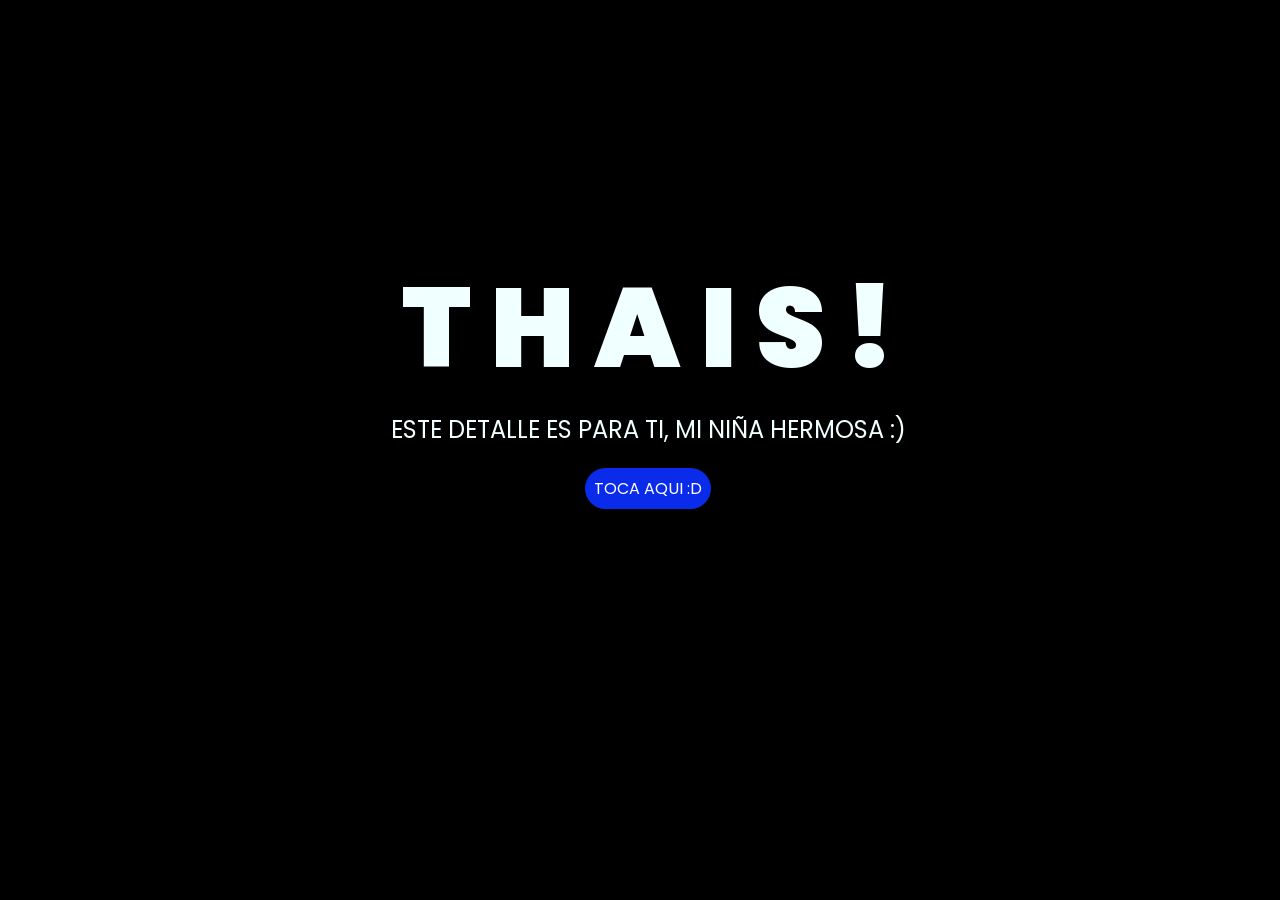
<file: index.html>
<!DOCTYPE html>
<html lang="es">

<head>
    <meta charset="UTF-8">
    <meta http-equiv="X-UA-Compatible" content="IE=edge">
    <meta name="viewport" content="width=device-width, initial-scale=1.0">
    <link rel="stylesheet" href="css/style.css">
    <link rel="icon" href="img/flowers.png" type="image/x-icon">
    <title>Para mi niña</title>
</head>

<body>
    <div class="greetings">
        <span>T</span>
        <span>H</span>
        <span>A</span>
        <span>I</span>
        <span>S</span>
        <span>!</span>
    </div>
    <div class="description">
        <span>ESTE DETALLE ES PARA TI, MI NIÑA HERMOSA :)</span>
    </div>
    <div class="button">
        <button class="botones">
            <a href="flower.html" style="color: #ffffff;">TOCA AQUI :D</a>
        </button>
    </div>

</body>

</html>
</file>
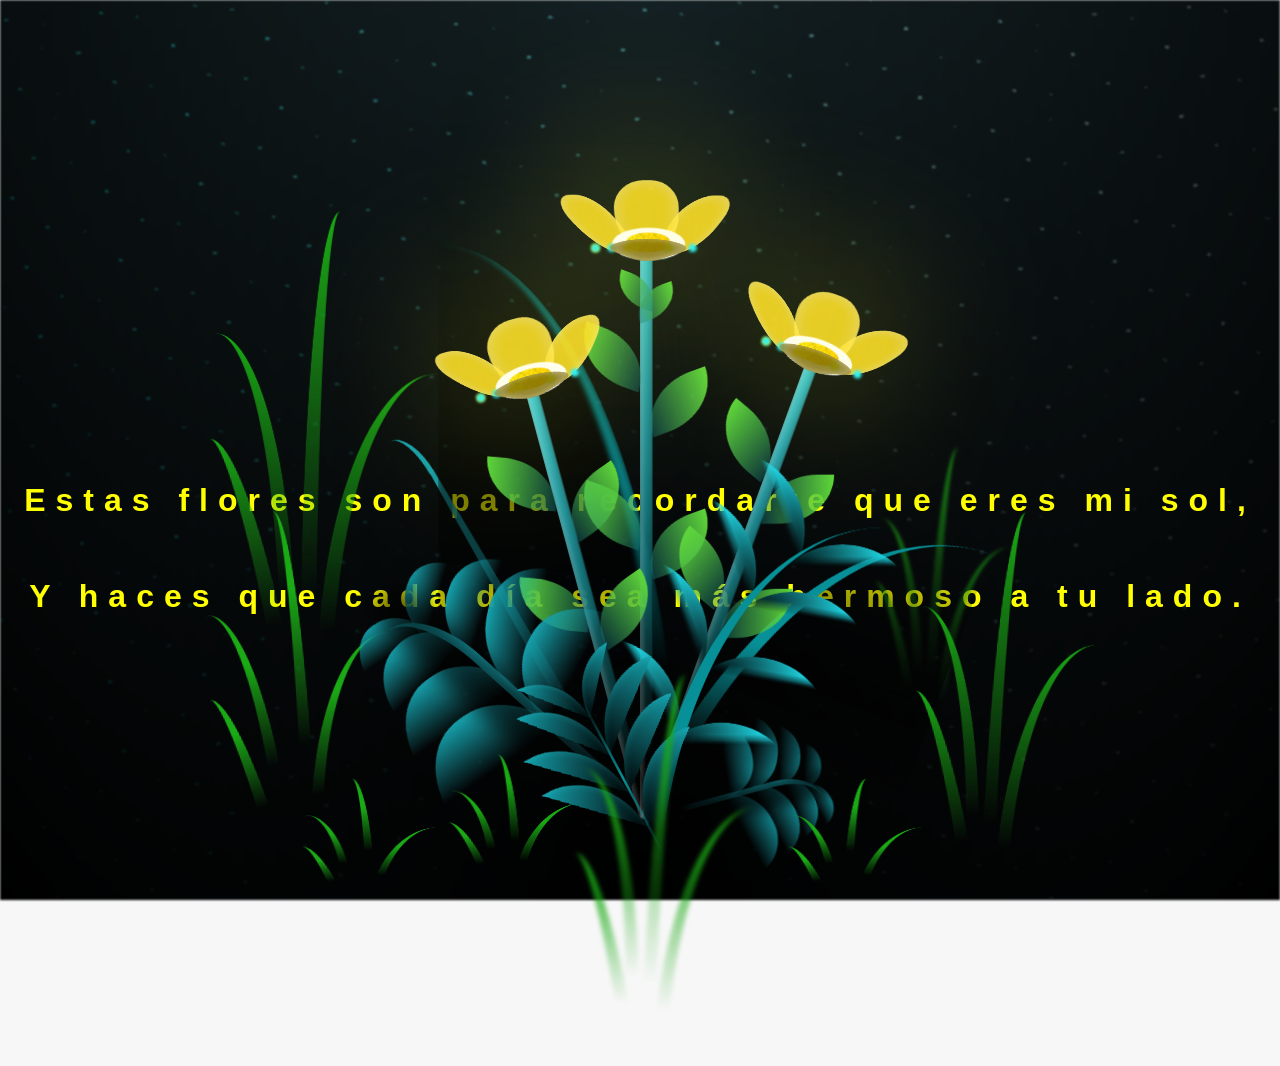
<file: flower.html>
<!DOCTYPE html>
<html lang="es">
  <head>
    <meta charset="UTF-8" />
    <meta http-equiv="X-UA-Compatible" content="IE=edge" />
    <meta name="viewport" content="width=device-width, initial-scale=1.0" />
    <link rel="stylesheet" href="css/main.css" />
    <link rel="icon" href="img/flowers.png" type="image/x-icon" />
    <title>Para mi niña</title>
  </head>
  <body class="container">
    <audio src="sound/Emmanuel Cortes- Amor (Official Video).mp3" autoplay></audio>
    <div id="lyrics">
     
    </div>
    <h1 class="titulo">Estas flores son para recordarte que eres mi sol, <br> <br>
      Y haces que cada día sea más hermoso a tu lado.</h1>
  
    <div class="night"></div>
    <div class="flowers">
      <div class="flower flower--1">
        <div class="flower__leafs flower__leafs--1">
          <div class="flower__leaf flower__leaf--1"></div>
          <div class="flower__leaf flower__leaf--2"></div>
          <div class="flower__leaf flower__leaf--3"></div>
          <div class="flower__leaf flower__leaf--4"></div>
          <div class="flower__white-circle"></div>

          <div class="flower__light flower__light--1"></div>
          <div class="flower__light flower__light--2"></div>
          <div class="flower__light flower__light--3"></div>
          <div class="flower__light flower__light--4"></div>
          <div class="flower__light flower__light--5"></div>
          <div class="flower__light flower__light--6"></div>
          <div class="flower__light flower__light--7"></div>
          <div class="flower__light flower__light--8"></div>
        </div>
        <div class="flower__line">
          <div class="flower__line__leaf flower__line__leaf--1"></div>
          <div class="flower__line__leaf flower__line__leaf--2"></div>
          <div class="flower__line__leaf flower__line__leaf--3"></div>
          <div class="flower__line__leaf flower__line__leaf--4"></div>
          <div class="flower__line__leaf flower__line__leaf--5"></div>
          <div class="flower__line__leaf flower__line__leaf--6"></div>
        </div>
      </div>

      <div class="flower flower--2">
        <div class="flower__leafs flower__leafs--2">
          <div class="flower__leaf flower__leaf--1"></div>
          <div class="flower__leaf flower__leaf--2"></div>
          <div class="flower__leaf flower__leaf--3"></div>
          <div class="flower__leaf flower__leaf--4"></div>
          <div class="flower__white-circle"></div>

          <div class="flower__light flower__light--1"></div>
          <div class="flower__light flower__light--2"></div>
          <div class="flower__light flower__light--3"></div>
          <div class="flower__light flower__light--4"></div>
          <div class="flower__light flower__light--5"></div>
          <div class="flower__light flower__light--6"></div>
          <div class="flower__light flower__light--7"></div>
          <div class="flower__light flower__light--8"></div>
        </div>
        <div class="flower__line">
          <div class="flower__line__leaf flower__line__leaf--1"></div>
          <div class="flower__line__leaf flower__line__leaf--2"></div>
          <div class="flower__line__leaf flower__line__leaf--3"></div>
          <div class="flower__line__leaf flower__line__leaf--4"></div>
        </div>
      </div>

      <div class="flower flower--3">
        <div class="flower__leafs flower__leafs--3">
          <div class="flower__leaf flower__leaf--1"></div>
          <div class="flower__leaf flower__leaf--2"></div>
          <div class="flower__leaf flower__leaf--3"></div>
          <div class="flower__leaf flower__leaf--4"></div>
          <div class="flower__white-circle"></div>

          <div class="flower__light flower__light--1"></div>
          <div class="flower__light flower__light--2"></div>
          <div class="flower__light flower__light--3"></div>
          <div class="flower__light flower__light--4"></div>
          <div class="flower__light flower__light--5"></div>
          <div class="flower__light flower__light--6"></div>
          <div class="flower__light flower__light--7"></div>
          <div class="flower__light flower__light--8"></div>
        </div>
        <div class="flower__line">
          <div class="flower__line__leaf flower__line__leaf--1"></div>
          <div class="flower__line__leaf flower__line__leaf--2"></div>
          <div class="flower__line__leaf flower__line__leaf--3"></div>
          <div class="flower__line__leaf flower__line__leaf--4"></div>
        </div>
      </div>

      <div class="grow-ans" style="--d: 1.2s">
        <div class="flower__g-long">
          <div class="flower__g-long__top"></div>
          <div class="flower__g-long__bottom"></div>
        </div>
      </div>

      <div class="growing-grass">
        <div class="flower__grass flower__grass--1">
          <div class="flower__grass--top"></div>
          <div class="flower__grass--bottom"></div>
          <div class="flower__grass__leaf flower__grass__leaf--1"></div>
          <div class="flower__grass__leaf flower__grass__leaf--2"></div>
          <div class="flower__grass__leaf flower__grass__leaf--3"></div>
          <div class="flower__grass__leaf flower__grass__leaf--4"></div>
          <div class="flower__grass__leaf flower__grass__leaf--5"></div>
          <div class="flower__grass__leaf flower__grass__leaf--6"></div>
          <div class="flower__grass__leaf flower__grass__leaf--7"></div>
          <div class="flower__grass__leaf flower__grass__leaf--8"></div>
          <div class="flower__grass__overlay"></div>
        </div>
      </div>

      <div class="growing-grass">
        <div class="flower__grass flower__grass--2">
          <div class="flower__grass--top"></div>
          <div class="flower__grass--bottom"></div>
          <div class="flower__grass__leaf flower__grass__leaf--1"></div>
          <div class="flower__grass__leaf flower__grass__leaf--2"></div>
          <div class="flower__grass__leaf flower__grass__leaf--3"></div>
          <div class="flower__grass__leaf flower__grass__leaf--4"></div>
          <div class="flower__grass__leaf flower__grass__leaf--5"></div>
          <div class="flower__grass__leaf flower__grass__leaf--6"></div>
          <div class="flower__grass__leaf flower__grass__leaf--7"></div>
          <div class="flower__grass__leaf flower__grass__leaf--8"></div>
          <div class="flower__grass__overlay"></div>
        </div>
      </div>

      <div class="grow-ans" style="--d: 2.4s">
        <div class="flower__g-right flower__g-right--1">
          <div class="leaf"></div>
        </div>
      </div>

      <div class="grow-ans" style="--d: 2.8s">
        <div class="flower__g-right flower__g-right--2">
          <div class="leaf"></div>
        </div>
      </div>

      <div class="grow-ans" style="--d: 2.8s">
        <div class="flower__g-front">
          <div
            class="flower__g-front__leaf-wrapper flower__g-front__leaf-wrapper--1"
          >
            <div class="flower__g-front__leaf"></div>
          </div>
          <div
            class="flower__g-front__leaf-wrapper flower__g-front__leaf-wrapper--2"
          >
            <div class="flower__g-front__leaf"></div>
          </div>
          <div
            class="flower__g-front__leaf-wrapper flower__g-front__leaf-wrapper--3"
          >
            <div class="flower__g-front__leaf"></div>
          </div>
          <div
            class="flower__g-front__leaf-wrapper flower__g-front__leaf-wrapper--4"
          >
            <div class="flower__g-front__leaf"></div>
          </div>
          <div
            class="flower__g-front__leaf-wrapper flower__g-front__leaf-wrapper--5"
          >
            <div class="flower__g-front__leaf"></div>
          </div>
          <div
            class="flower__g-front__leaf-wrapper flower__g-front__leaf-wrapper--6"
          >
            <div class="flower__g-front__leaf"></div>
          </div>
          <div
            class="flower__g-front__leaf-wrapper flower__g-front__leaf-wrapper--7"
          >
            <div class="flower__g-front__leaf"></div>
          </div>
          <div
            class="flower__g-front__leaf-wrapper flower__g-front__leaf-wrapper--8"
          >
            <div class="flower__g-front__leaf"></div>
          </div>
          <div class="flower__g-front__line"></div>
        </div>
      </div>

      <div class="grow-ans" style="--d: 3.2s">
        <div class="flower__g-fr">
          <div class="leaf"></div>
          <div class="flower__g-fr__leaf flower__g-fr__leaf--1"></div>
          <div class="flower__g-fr__leaf flower__g-fr__leaf--2"></div>
          <div class="flower__g-fr__leaf flower__g-fr__leaf--3"></div>
          <div class="flower__g-fr__leaf flower__g-fr__leaf--4"></div>
          <div class="flower__g-fr__leaf flower__g-fr__leaf--5"></div>
          <div class="flower__g-fr__leaf flower__g-fr__leaf--6"></div>
          <div class="flower__g-fr__leaf flower__g-fr__leaf--7"></div>
          <div class="flower__g-fr__leaf flower__g-fr__leaf--8"></div>
        </div>
      </div>

      <div class="long-g long-g--0">
        <div class="grow-ans" style="--d: 3s">
          <div class="leaf leaf--0"></div>
        </div>
        <div class="grow-ans" style="--d: 2.2s">
          <div class="leaf leaf--1"></div>
        </div>
        <div class="grow-ans" style="--d: 3.4s">
          <div class="leaf leaf--2"></div>
        </div>
        <div class="grow-ans" style="--d: 3.6s">
          <div class="leaf leaf--3"></div>
        </div>
      </div>

      <div class="long-g long-g--1">
        <div class="grow-ans" style="--d: 3.6s">
          <div class="leaf leaf--0"></div>
        </div>
        <div class="grow-ans" style="--d: 3.8s">
          <div class="leaf leaf--1"></div>
        </div>
        <div class="grow-ans" style="--d: 4s">
          <div class="leaf leaf--2"></div>
        </div>
        <div class="grow-ans" style="--d: 4.2s">
          <div class="leaf leaf--3"></div>
        </div>
      </div>

      <div class="long-g long-g--2">
        <div class="grow-ans" style="--d: 4s">
          <div class="leaf leaf--0"></div>
        </div>
        <div class="grow-ans" style="--d: 4.2s">
          <div class="leaf leaf--1"></div>
        </div>
        <div class="grow-ans" style="--d: 4.4s">
          <div class="leaf leaf--2"></div>
        </div>
        <div class="grow-ans" style="--d: 4.6s">
          <div class="leaf leaf--3"></div>
        </div>
      </div>

      <div class="long-g long-g--3">
        <div class="grow-ans" style="--d: 4s">
          <div class="leaf leaf--0"></div>
        </div>
        <div class="grow-ans" style="--d: 4.2s">
          <div class="leaf leaf--1"></div>
        </div>
        <div class="grow-ans" style="--d: 3s">
          <div class="leaf leaf--2"></div>
        </div>
        <div class="grow-ans" style="--d: 3.6s">
          <div class="leaf leaf--3"></div>
        </div>
      </div>

      <div class="long-g long-g--4">
        <div class="grow-ans" style="--d: 4s">
          <div class="leaf leaf--0"></div>
        </div>
        <div class="grow-ans" style="--d: 4.2s">
          <div class="leaf leaf--1"></div>
        </div>
        <div class="grow-ans" style="--d: 3s">
          <div class="leaf leaf--2"></div>
        </div>
        <div class="grow-ans" style="--d: 3.6s">
          <div class="leaf leaf--3"></div>
        </div>
      </div>

      <div class="long-g long-g--5">
        <div class="grow-ans" style="--d: 4s">
          <div class="leaf leaf--0"></div>
        </div>
        <div class="grow-ans" style="--d: 4.2s">
          <div class="leaf leaf--1"></div>
        </div>
        <div class="grow-ans" style="--d: 3s">
          <div class="leaf leaf--2"></div>
        </div>
        <div class="grow-ans" style="--d: 3.6s">
          <div class="leaf leaf--3"></div>
        </div>
      </div>

      <div class="long-g long-g--6">
        <div class="grow-ans" style="--d: 4.2s">
          <div class="leaf leaf--0"></div>
        </div>
        <div class="grow-ans" style="--d: 4.4s">
          <div class="leaf leaf--1"></div>
        </div>
        <div class="grow-ans" style="--d: 4.6s">
          <div class="leaf leaf--2"></div>
        </div>
        <div class="grow-ans" style="--d: 4.8s">
          <div class="leaf leaf--3"></div>
        </div>
      </div>

      <div class="long-g long-g--7">
        <div class="grow-ans" style="--d: 3s">
          <div class="leaf leaf--0"></div>
        </div>
        <div class="grow-ans" style="--d: 3.2s">
          <div class="leaf leaf--1"></div>
        </div>
        <div class="grow-ans" style="--d: 3.5s">
          <div class="leaf leaf--2"></div>
        </div>
        <div class="grow-ans" style="--d: 3.6s">
          <div class="leaf leaf--3"></div>
        </div>
      </div>
    </div>
    <script src="anim.js"></script>
    <script src="main.js"></script>
  </body>
</html>
</file>
<file: css/style.css>
@import url('https://fonts.googleapis.com/css2?family=Poppins:ital,wght@0,500;1,900&display=swap');
*{
    font-family: 'Poppins',cursive;
}
body{
    color: azure;
    width: 100%;
    height: 82vh;
    display: flex;
    flex-direction: column;
    align-items: center;
    justify-content: center;
    background-color: black;
    /* padding-top: -30; */
}

.botones{
    padding: 9px;
    border-radius: 80px;
    background-color: transparent;
    border: none;
}

.botones a{
    background-color: #0a2be9;
    padding: 9px;
    border-radius: 80px;
    -webkit-border-radius: 80px;
    -moz-border-radius: 80px;
    -ms-border-radius: 80px;
    -o-border-radius: 80px;

}

.botones a:focus{
    background-color: rgb(50, 194, 194);
}

.greetings{
    font-size: 7rem;
    font-weight: 900;
}
.greetings > span{
    animation: glow 2.5s ease-in-out infinite;
}
@keyframes glow{
    0%, 100%{
        color: #dd12bb;
        text-shadow: 0 0 12px #c71fabcc, 0 0 50px #d454bfe7, 0 0 100px #39c6d6;
    }
    10%, 90%{
        color: #111;
        text-shadow: none;
    }
}
.greetings > span:nth-child(2){
    animation-delay: .2s ;
}
.greetings > span:nth-child(3){
    animation-delay: .4s ;
}
.greetings > span:nth-child(4){
    animation-delay: .6s;
}
.greetings > span:nth-child(5){
    animation-delay: .8s;
}
.greetings > span:nth-child(6){
    animation-delay: 1s;
}

.description{
    font-size: 1.5rem;
    margin-bottom: 20px;
}

.button a{
    text-decoration: none;
    font-size: 1rem;
    color: #111;
}

@media screen and (max-width:574px){
    .greetings{
        display: block;
        font-size: 4rem;
        font-weight: 800;
        text-align: center;
    }
    .description{
        font-size: 2rem;
    }
    
    .button a{
        font-size: 1rem;
    }
}
</file>
<file: css/main.css>
*,
*::after,
*::before {
  padding: 0;
  margin: 0;
  box-sizing: border-box;
}

:root {
  --dark-color: #000;
}

body {
  display: flex;
  align-items: flex-end;
  justify-content: center;
  min-height: 100vh;
  background-color: var(--dark-color);
  overflow: hidden;
  perspective: 1000px;
}

#lyrics {
  font-size: 28px;
  font-family: "Franklin Gothic Medium", "Arial Narrow", Arial, sans-serif;
  color: white;
  position: absolute;
  margin-bottom: 10%;
  z-index: 1;
  font-weight: bold;
  letter-spacing: 4px;

}
@media only screen and (max-width: 600px) {
  /* Estilos específicos para dispositivos con un ancho máximo de 600px */
  #lyrics {
      font-size: 14px; /* Reduce el tamaño del texto para dispositivos más pequeños */
      margin-bottom: 530px;
      letter-spacing: 3px;
  }

}
.titulo {
  margin-bottom: 180px;
  font-family: "Arial Narrow", Arial, sans-serif;
  color: yellow;
  position: absolute;
  font-weight: bold;
  letter-spacing: 10px;
  opacity: 0;
  animation: fadeIn 3s ease-in-out forwards;
  text-align: center;
  transform: translateY(-100px);
}
@keyframes fadeIn {
  from {
    opacity: 0;
  }
  to {
    opacity: 1;
  }
}

.night {
  z-index: -1;
  position: absolute;
  left: 50%;
  top: 0;
  transform: translateX(-50%);
  width: 100%;
  height: 100%;
  filter: blur(0.1vmin);
  background-image: radial-gradient(
      ellipse at top,
      transparent 0%,
      var(--dark-color)
    ),
    radial-gradient(
      ellipse at bottom,
      var(--dark-color),
      rgba(145, 233, 255, 0.2)
    ),
    repeating-linear-gradient(
      220deg,
      rgb(0, 0, 0) 0px,
      rgb(0, 0, 0) 19px,
      transparent 19px,
      transparent 22px
    ),
    repeating-linear-gradient(
      189deg,
      rgb(0, 0, 0) 0px,
      rgb(0, 0, 0) 19px,
      transparent 19px,
      transparent 22px
    ),
    repeating-linear-gradient(
      148deg,
      rgb(0, 0, 0) 0px,
      rgb(0, 0, 0) 19px,
      transparent 19px,
      transparent 22px
    ),
    linear-gradient(90deg, rgb(0, 255, 250), rgb(240, 240, 240));
}

.flowers {
  position: relative;
  transform: scale(0.9);
  /*margin-bottom: 100px;
  */
}

@media only screen and (max-width: 600px) {
  /* Estilos específicos para dispositivos con un ancho máximo de 600px */
.flowers {
      font-size: 14px;
      margin-bottom: 35%;
      letter-spacing: 3px;
      transform: scale(1.0);
}

}

.flower {
  position: absolute;
  bottom: 10vmin;
  transform-origin: bottom center;
  z-index: 10;
  --fl-speed: 0.8s;
}
.flower--1 {
  -webkit-animation: moving-flower-1 4s linear infinite;
  animation: moving-flower-1 4s linear infinite;
}
.flower--1 .flower__line {
  height: 70vmin;
  -webkit-animation-delay: 0.3s;
  animation-delay: 0.3s;
}
.flower--1 .flower__line__leaf--1 {
  -webkit-animation: blooming-leaf-right var(--fl-speed) 1.6s backwards;
  animation: blooming-leaf-right var(--fl-speed) 1.6s backwards;
}
.flower--1 .flower__line__leaf--2 {
  -webkit-animation: blooming-leaf-right var(--fl-speed) 1.4s backwards;
  animation: blooming-leaf-right var(--fl-speed) 1.4s backwards;
}
.flower--1 .flower__line__leaf--3 {
  -webkit-animation: blooming-leaf-left var(--fl-speed) 1.2s backwards;
  animation: blooming-leaf-left var(--fl-speed) 1.2s backwards;
}
.flower--1 .flower__line__leaf--4 {
  -webkit-animation: blooming-leaf-left var(--fl-speed) 1s backwards;
  animation: blooming-leaf-left var(--fl-speed) 1s backwards;
}
.flower--1 .flower__line__leaf--5 {
  -webkit-animation: blooming-leaf-right var(--fl-speed) 1.8s backwards;
  animation: blooming-leaf-right var(--fl-speed) 1.8s backwards;
}
.flower--1 .flower__line__leaf--6 {
  -webkit-animation: blooming-leaf-left var(--fl-speed) 2s backwards;
  animation: blooming-leaf-left var(--fl-speed) 2s backwards;
}
.flower--2 {
  left: 50%;
  transform: rotate(20deg);
  -webkit-animation: moving-flower-2 4s linear infinite;
  animation: moving-flower-2 4s linear infinite;
}
.flower--2 .flower__line {
  height: 60vmin;
  -webkit-animation-delay: 0.6s;
  animation-delay: 0.6s;
}
.flower--2 .flower__line__leaf--1 {
  -webkit-animation: blooming-leaf-right var(--fl-speed) 1.9s backwards;
  animation: blooming-leaf-right var(--fl-speed) 1.9s backwards;
}
.flower--2 .flower__line__leaf--2 {
  -webkit-animation: blooming-leaf-right var(--fl-speed) 1.7s backwards;
  animation: blooming-leaf-right var(--fl-speed) 1.7s backwards;
}
.flower--2 .flower__line__leaf--3 {
  -webkit-animation: blooming-leaf-left var(--fl-speed) 1.5s backwards;
  animation: blooming-leaf-left var(--fl-speed) 1.5s backwards;
}
.flower--2 .flower__line__leaf--4 {
  -webkit-animation: blooming-leaf-left var(--fl-speed) 1.3s backwards;
  animation: blooming-leaf-left var(--fl-speed) 1.3s backwards;
}
.flower--3 {
  left: 50%;
  transform: rotate(-15deg);
  -webkit-animation: moving-flower-3 4s linear infinite;
  animation: moving-flower-3 4s linear infinite;
}
.flower--3 .flower__line {
  -webkit-animation-delay: 0.9s;
  animation-delay: 0.9s;
}
.flower--3 .flower__line__leaf--1 {
  -webkit-animation: blooming-leaf-right var(--fl-speed) 2.5s backwards;
  animation: blooming-leaf-right var(--fl-speed) 2.5s backwards;
}
.flower--3 .flower__line__leaf--2 {
  -webkit-animation: blooming-leaf-right var(--fl-speed) 2.3s backwards;
  animation: blooming-leaf-right var(--fl-speed) 2.3s backwards;
}
.flower--3 .flower__line__leaf--3 {
  -webkit-animation: blooming-leaf-left var(--fl-speed) 2.1s backwards;
  animation: blooming-leaf-left var(--fl-speed) 2.1s backwards;
}
.flower--3 .flower__line__leaf--4 {
  -webkit-animation: blooming-leaf-left var(--fl-speed) 1.9s backwards;
  animation: blooming-leaf-left var(--fl-speed) 1.9s backwards;
}
.flower__leafs {
  position: relative;
  -webkit-animation: blooming-flower 2s backwards;
  animation: blooming-flower 2s backwards;
}
.flower__leafs--1 {
  -webkit-animation-delay: 1.1s;
  animation-delay: 1.1s;
}
.flower__leafs--2 {
  -webkit-animation-delay: 1.4s;
  animation-delay: 1.4s;
}
.flower__leafs--3 {
  -webkit-animation-delay: 1.7s;
  animation-delay: 1.7s;
}
.flower__leafs::after {
  content: "";
  position: absolute;
  left: 0;
  top: 0;
  transform: translate(-50%, -100%);
  width: 8vmin;
  height: 8vmin;
  background-color: #f9fd25;
  /* background-color: #fd2525; */
  filter: blur(10vmin);
}
.flower__leaf {
  position: absolute;
  bottom: 0;
  left: 50%;
  width: 8vmin;
  height: 11vmin;
  border-radius: 51% 49% 47% 53%/44% 45% 55% 69%;
  background-color: #253bfd;
  background-color: #fddd25;
  transform-origin: bottom center;
  opacity: 0.9;
  box-shadow: inset 0 0 2vmin rgba(255, 255, 255, 0.5);
}
.flower__leaf--1 {
  transform: translate(-10%, 1%) rotateY(40deg) rotateX(-50deg);
}
.flower__leaf--2 {
  transform: translate(-50%, -4%) rotateX(40deg);
}
.flower__leaf--3 {
  transform: translate(-90%, 0%) rotateY(45deg) rotateX(50deg);
}
.flower__leaf--4 {
  width: 8vmin;
  height: 8vmin;
  transform-origin: bottom left;
  border-radius: 4vmin 10vmin 4vmin 4vmin;
  transform: translate(0%, 18%) rotateX(70deg) rotate(-43deg);
  background-color: #7c6901;
  z-index: 1;
  opacity: 0.8;
}
.flower__white-circle {
  position: absolute;
  left: -3.5vmin;
  top: -3vmin;
  width: 9vmin;
  height: 4vmin;
  border-radius: 50%;
  background-color: #fff;
}
.flower__white-circle::after {
  content: "";
  position: absolute;
  left: 50%;
  top: 45%;
  transform: translate(-50%, -50%);
  width: 60%;
  height: 60%;
  border-radius: inherit;
  background-image: repeating-linear-gradient(
      135deg,
      rgba(0, 0, 0, 0.03) 0px,
      rgba(0, 0, 0, 0.03) 1px,
      transparent 1px,
      transparent 12px
    ),
    repeating-linear-gradient(
      45deg,
      rgba(0, 0, 0, 0.03) 0px,
      rgba(0, 0, 0, 0.03) 1px,
      transparent 1px,
      transparent 12px
    ),
    repeating-linear-gradient(
      67.5deg,
      rgba(0, 0, 0, 0.03) 0px,
      rgba(0, 0, 0, 0.03) 1px,
      transparent 1px,
      transparent 12px
    ),
    repeating-linear-gradient(
      135deg,
      rgba(0, 0, 0, 0.03) 0px,
      rgba(0, 0, 0, 0.03) 1px,
      transparent 1px,
      transparent 12px
    ),
    repeating-linear-gradient(
      45deg,
      rgba(0, 0, 0, 0.03) 0px,
      rgba(0, 0, 0, 0.03) 1px,
      transparent 1px,
      transparent 12px
    ),
    repeating-linear-gradient(
      112.5deg,
      rgba(0, 0, 0, 0.03) 0px,
      rgba(0, 0, 0, 0.03) 1px,
      transparent 1px,
      transparent 12px
    ),
    repeating-linear-gradient(
      112.5deg,
      rgba(0, 0, 0, 0.03) 0px,
      rgba(0, 0, 0, 0.03) 1px,
      transparent 1px,
      transparent 12px
    ),
    repeating-linear-gradient(
      45deg,
      rgba(0, 0, 0, 0.03) 0px,
      rgba(0, 0, 0, 0.03) 1px,
      transparent 1px,
      transparent 12px
    ),
    repeating-linear-gradient(
      22.5deg,
      rgba(0, 0, 0, 0.03) 0px,
      rgba(0, 0, 0, 0.03) 1px,
      transparent 1px,
      transparent 12px
    ),
    repeating-linear-gradient(
      45deg,
      rgba(0, 0, 0, 0.03) 0px,
      rgba(0, 0, 0, 0.03) 1px,
      transparent 1px,
      transparent 12px
    ),
    repeating-linear-gradient(
      22.5deg,
      rgba(0, 0, 0, 0.03) 0px,
      rgba(0, 0, 0, 0.03) 1px,
      transparent 1px,
      transparent 12px
    ),
    repeating-linear-gradient(
      135deg,
      rgba(0, 0, 0, 0.03) 0px,
      rgba(0, 0, 0, 0.03) 1px,
      transparent 1px,
      transparent 12px
    ),
    repeating-linear-gradient(
      157.5deg,
      rgba(0, 0, 0, 0.03) 0px,
      rgba(0, 0, 0, 0.03) 1px,
      transparent 1px,
      transparent 12px
    ),
    repeating-linear-gradient(
      67.5deg,
      rgba(0, 0, 0, 0.03) 0px,
      rgba(0, 0, 0, 0.03) 1px,
      transparent 1px,
      transparent 12px
    ),
    repeating-linear-gradient(
      67.5deg,
      rgba(0, 0, 0, 0.03) 0px,
      rgba(0, 0, 0, 0.03) 1px,
      transparent 1px,
      transparent 12px
    ),
    linear-gradient(90deg, rgb(255, 235, 18), rgb(255, 206, 0));
}
.flower__line {
  height: 55vmin;
  width: 1.5vmin;
  background-image: linear-gradient(
      to left,
      rgba(0, 0, 0, 0.2),
      transparent,
      rgba(255, 255, 255, 0.2)
    ),
    linear-gradient(to top, transparent 10%, #14757a, #39c6d6);
  box-shadow: inset 0 0 2px rgba(0, 0, 0, 0.5);
  -webkit-animation: grow-flower-tree 4s backwards;
  animation: grow-flower-tree 4s backwards;
}
.flower__line__leaf {
  --w: 7vmin;
  --h: calc(var(--w) + 2vmin);
  position: absolute;
  top: 20%;
  left: 90%;
  width: var(--w);
  height: var(--h);
  border-top-right-radius: var(--h);
  border-bottom-left-radius: var(--h);
  background-image: linear-gradient(to top, rgba(20, 117, 122, 0.4), #5ed639);
}
.flower__line__leaf--1 {
  transform: rotate(70deg) rotateY(30deg);
}
.flower__line__leaf--2 {
  top: 45%;
  transform: rotate(70deg) rotateY(30deg);
}
.flower__line__leaf--3,
.flower__line__leaf--4,
.flower__line__leaf--6 {
  border-top-right-radius: 0;
  border-bottom-left-radius: 0;
  border-top-left-radius: var(--h);
  border-bottom-right-radius: var(--h);
  left: -460%;
  top: 12%;
  transform: rotate(-70deg) rotateY(30deg);
}
.flower__line__leaf--4 {
  top: 40%;
}
.flower__line__leaf--5 {
  top: 0;
  transform-origin: left;
  transform: rotate(70deg) rotateY(30deg) scale(0.6);
}
.flower__line__leaf--6 {
  top: -2%;
  left: -450%;
  transform-origin: right;
  transform: rotate(-70deg) rotateY(30deg) scale(0.6);
}
.flower__light {
  position: absolute;
  bottom: 0vmin;
  width: 1vmin;
  height: 1vmin;
  background-color: rgb(255, 251, 0);
  border-radius: 50%;
  filter: blur(0.2vmin);
  -webkit-animation: light-ans 4s linear infinite backwards;
  animation: light-ans 4s linear infinite backwards;
}
.flower__light:nth-child(odd) {
  background-color: #23f0ff;
}
.flower__light--1 {
  left: -2vmin;
  -webkit-animation-delay: 1s;
  animation-delay: 1s;
}
.flower__light--2 {
  left: 3vmin;
  -webkit-animation-delay: 0.5s;
  animation-delay: 0.5s;
}
.flower__light--3 {
  left: -6vmin;
  -webkit-animation-delay: 0.3s;
  animation-delay: 0.3s;
}
.flower__light--4 {
  left: 6vmin;
  -webkit-animation-delay: 0.9s;
  animation-delay: 0.9s;
}
.flower__light--5 {
  left: -1vmin;
  -webkit-animation-delay: 1.5s;
  animation-delay: 1.5s;
}
.flower__light--6 {
  left: -4vmin;
  -webkit-animation-delay: 3s;
  animation-delay: 3s;
}
.flower__light--7 {
  left: 3vmin;
  -webkit-animation-delay: 2s;
  animation-delay: 2s;
}
.flower__light--8 {
  left: -6vmin;
  -webkit-animation-delay: 3.5s;
  animation-delay: 3.5s;
}
.flower__grass {
  --c: #159faa;
  --line-w: 1.5vmin;
  position: absolute;
  bottom: 12vmin;
  left: -7vmin;
  display: flex;
  flex-direction: column;
  align-items: flex-end;
  z-index: 20;
  transform-origin: bottom center;
  transform: rotate(-48deg) rotateY(40deg);
}
.flower__grass--1 {
  -webkit-animation: moving-grass 2s linear infinite;
  animation: moving-grass 2s linear infinite;
}
.flower__grass--2 {
  left: 2vmin;
  bottom: 10vmin;
  transform: scale(0.5) rotate(75deg) rotateX(10deg) rotateY(-200deg);
  opacity: 0.8;
  z-index: 0;
  -webkit-animation: moving-grass--2 1.5s linear infinite;
  animation: moving-grass--2 1.5s linear infinite;
}
.flower__grass--top {
  width: 7vmin;
  height: 10vmin;
  border-top-right-radius: 100%;
  border-right: var(--line-w) solid var(--c);
  transform-origin: bottom center;
  transform: rotate(-2deg);
}
.flower__grass--bottom {
  margin-top: -2px;
  width: var(--line-w);
  height: 25vmin;
  background-image: linear-gradient(to top, transparent, var(--c));
}
.flower__grass__leaf {
  --size: 10vmin;
  position: absolute;
  width: calc(var(--size) * 2.1);
  height: var(--size);
  border-top-left-radius: var(--size);
  border-top-right-radius: var(--size);
  background-image: linear-gradient(
    to top,
    transparent,
    transparent 30%,
    var(--c)
  );
  z-index: 100;
}
.flower__grass__leaf--1 {
  top: -6%;
  left: 30%;
  --size: 6vmin;
  transform: rotate(-20deg);
  -webkit-animation: growing-grass-ans--1 2s 2.6s backwards;
  animation: growing-grass-ans--1 2s 2.6s backwards;
}
@-webkit-keyframes growing-grass-ans--1 {
  0% {
    transform-origin: bottom left;
    transform: rotate(-20deg) scale(0);
  }
}
@keyframes growing-grass-ans--1 {
  0% {
    transform-origin: bottom left;
    transform: rotate(-20deg) scale(0);
  }
}
.flower__grass__leaf--2 {
  top: -5%;
  left: -110%;
  --size: 6vmin;
  transform: rotate(10deg);
  -webkit-animation: growing-grass-ans--2 2s 2.4s linear backwards;
  animation: growing-grass-ans--2 2s 2.4s linear backwards;
}
@-webkit-keyframes growing-grass-ans--2 {
  0% {
    transform-origin: bottom right;
    transform: rotate(10deg) scale(0);
  }
}
@keyframes growing-grass-ans--2 {
  0% {
    transform-origin: bottom right;
    transform: rotate(10deg) scale(0);
  }
}
.flower__grass__leaf--3 {
  top: 5%;
  left: 60%;
  --size: 8vmin;
  transform: rotate(-18deg) rotateX(-20deg);
  -webkit-animation: growing-grass-ans--3 2s 2.2s linear backwards;
  animation: growing-grass-ans--3 2s 2.2s linear backwards;
}
@-webkit-keyframes growing-grass-ans--3 {
  0% {
    transform-origin: bottom left;
    transform: rotate(-18deg) rotateX(-20deg) scale(0);
  }
}
@keyframes growing-grass-ans--3 {
  0% {
    transform-origin: bottom left;
    transform: rotate(-18deg) rotateX(-20deg) scale(0);
  }
}
.flower__grass__leaf--4 {
  top: 6%;
  left: -135%;
  --size: 8vmin;
  transform: rotate(2deg);
  -webkit-animation: growing-grass-ans--4 2s 2s linear backwards;
  animation: growing-grass-ans--4 2s 2s linear backwards;
}
@-webkit-keyframes growing-grass-ans--4 {
  0% {
    transform-origin: bottom right;
    transform: rotate(2deg) scale(0);
  }
}
@keyframes growing-grass-ans--4 {
  0% {
    transform-origin: bottom right;
    transform: rotate(2deg) scale(0);
  }
}
.flower__grass__leaf--5 {
  top: 20%;
  left: 60%;
  --size: 10vmin;
  transform: rotate(-24deg) rotateX(-20deg);
  -webkit-animation: growing-grass-ans--5 2s 1.8s linear backwards;
  animation: growing-grass-ans--5 2s 1.8s linear backwards;
}
@-webkit-keyframes growing-grass-ans--5 {
  0% {
    transform-origin: bottom left;
    transform: rotate(-24deg) rotateX(-20deg) scale(0);
  }
}
@keyframes growing-grass-ans--5 {
  0% {
    transform-origin: bottom left;
    transform: rotate(-24deg) rotateX(-20deg) scale(0);
  }
}
.flower__grass__leaf--6 {
  top: 22%;
  left: -180%;
  --size: 10vmin;
  transform: rotate(10deg);
  -webkit-animation: growing-grass-ans--6 2s 1.6s linear backwards;
  animation: growing-grass-ans--6 2s 1.6s linear backwards;
}
@-webkit-keyframes growing-grass-ans--6 {
  0% {
    transform-origin: bottom right;
    transform: rotate(10deg) scale(0);
  }
}
@keyframes growing-grass-ans--6 {
  0% {
    transform-origin: bottom right;
    transform: rotate(10deg) scale(0);
  }
}
.flower__grass__leaf--7 {
  top: 39%;
  left: 70%;
  --size: 10vmin;
  transform: rotate(-10deg);
  -webkit-animation: growing-grass-ans--7 2s 1.4s linear backwards;
  animation: growing-grass-ans--7 2s 1.4s linear backwards;
}
@-webkit-keyframes growing-grass-ans--7 {
  0% {
    transform-origin: bottom left;
    transform: rotate(-10deg) scale(0);
  }
}
@keyframes growing-grass-ans--7 {
  0% {
    transform-origin: bottom left;
    transform: rotate(-10deg) scale(0);
  }
}
.flower__grass__leaf--8 {
  top: 40%;
  left: -215%;
  --size: 11vmin;
  transform: rotate(10deg);
  -webkit-animation: growing-grass-ans--8 2s 1.2s linear backwards;
  animation: growing-grass-ans--8 2s 1.2s linear backwards;
}
@-webkit-keyframes growing-grass-ans--8 {
  0% {
    transform-origin: bottom right;
    transform: rotate(10deg) scale(0);
  }
}
@keyframes growing-grass-ans--8 {
  0% {
    transform-origin: bottom right;
    transform: rotate(10deg) scale(0);
  }
}
.flower__grass__overlay {
  position: absolute;
  top: -10%;
  right: 0%;
  width: 100%;
  height: 100%;
  background-color: rgba(0, 0, 0, 0.6);
  filter: blur(1.5vmin);
  z-index: 100;
}
.flower__g-long {
  --w: 2vmin;
  --h: 6vmin;
  --c: #159faa;
  position: absolute;
  bottom: 10vmin;
  left: -3vmin;
  transform-origin: bottom center;
  transform: rotate(-30deg) rotateY(-20deg);
  display: flex;
  flex-direction: column;
  align-items: flex-end;
  -webkit-animation: flower-g-long-ans 3s linear infinite;
  animation: flower-g-long-ans 3s linear infinite;
}
@-webkit-keyframes flower-g-long-ans {
  0%,
  100% {
    transform: rotate(-30deg) rotateY(-20deg);
  }
  50% {
    transform: rotate(-32deg) rotateY(-20deg);
  }
}
@keyframes flower-g-long-ans {
  0%,
  100% {
    transform: rotate(-30deg) rotateY(-20deg);
  }
  50% {
    transform: rotate(-32deg) rotateY(-20deg);
  }
}
.flower__g-long__top {
  top: calc(var(--h) * -1);
  width: calc(var(--w) + 1vmin);
  height: var(--h);
  border-top-right-radius: 100%;
  border-right: 0.7vmin solid var(--c);
  transform: translate(-0.7vmin, 1vmin);
}
.flower__g-long__bottom {
  width: var(--w);
  height: 50vmin;
  transform-origin: bottom center;
  background-image: linear-gradient(to top, transparent 30%, var(--c));
  box-shadow: inset 0 0 2px rgba(0, 0, 0, 0.5);
  -webkit-clip-path: polygon(35% 0, 65% 1%, 100% 100%, 0% 100%);
  clip-path: polygon(35% 0, 65% 1%, 100% 100%, 0% 100%);
}
.flower__g-right {
  position: absolute;
  bottom: 6vmin;
  left: -2vmin;
  transform-origin: bottom left;
  transform: rotate(20deg);
}
.flower__g-right .leaf {
  width: 30vmin;
  height: 50vmin;
  border-top-left-radius: 100%;
  border-left: 2vmin solid #079097;
  background-image: linear-gradient(
    to bottom,
    transparent,
    var(--dark-color) 60%
  );
  -webkit-mask-image: linear-gradient(to top, transparent 30%, #079097 60%);
}
.flower__g-right--1 {
  -webkit-animation: flower-g-right-ans 2.5s linear infinite;
  animation: flower-g-right-ans 2.5s linear infinite;
}
.flower__g-right--2 {
  left: 5vmin;
  transform: rotateY(-180deg);
  -webkit-animation: flower-g-right-ans--2 3s linear infinite;
  animation: flower-g-right-ans--2 3s linear infinite;
}
.flower__g-right--2 .leaf {
  height: 75vmin;
  filter: blur(0.3vmin);
  opacity: 0.8;
}
@-webkit-keyframes flower-g-right-ans {
  0%,
  100% {
    transform: rotate(20deg);
  }
  50% {
    transform: rotate(24deg) rotateX(-20deg);
  }
}
@keyframes flower-g-right-ans {
  0%,
  100% {
    transform: rotate(20deg);
  }
  50% {
    transform: rotate(24deg) rotateX(-20deg);
  }
}
@-webkit-keyframes flower-g-right-ans--2 {
  0%,
  100% {
    transform: rotateY(-180deg) rotate(0deg) rotateX(-20deg);
  }
  50% {
    transform: rotateY(-180deg) rotate(6deg) rotateX(-20deg);
  }
}
@keyframes flower-g-right-ans--2 {
  0%,
  100% {
    transform: rotateY(-180deg) rotate(0deg) rotateX(-20deg);
  }
  50% {
    transform: rotateY(-180deg) rotate(6deg) rotateX(-20deg);
  }
}
.flower__g-front {
  position: absolute;
  bottom: 6vmin;
  left: 2.5vmin;
  z-index: 100;
  transform-origin: bottom center;
  transform: rotate(-28deg) rotateY(30deg) scale(1.04);
  -webkit-animation: flower__g-front-ans 2s linear infinite;
  animation: flower__g-front-ans 2s linear infinite;
}
@-webkit-keyframes flower__g-front-ans {
  0%,
  100% {
    transform: rotate(-28deg) rotateY(30deg) scale(1.04);
  }
  50% {
    transform: rotate(-35deg) rotateY(40deg) scale(1.04);
  }
}
@keyframes flower__g-front-ans {
  0%,
  100% {
    transform: rotate(-28deg) rotateY(30deg) scale(1.04);
  }
  50% {
    transform: rotate(-35deg) rotateY(40deg) scale(1.04);
  }
}
.flower__g-front__line {
  width: 0.3vmin;
  height: 20vmin;
  background-image: linear-gradient(
    to top,
    transparent,
    #079097,
    transparent 100%
  );
  position: relative;
}
.flower__g-front__leaf-wrapper {
  position: absolute;
  top: 0;
  left: 0;
  transform-origin: bottom left;
  transform: rotate(10deg);
}
.flower__g-front__leaf-wrapper:nth-child(even) {
  left: 0vmin;
  transform: rotateY(-180deg) rotate(5deg);
  -webkit-animation: flower__g-front__leaf-left-ans 1s ease-in backwards;
  animation: flower__g-front__leaf-left-ans 1s ease-in backwards;
}
.flower__g-front__leaf-wrapper:nth-child(odd) {
  -webkit-animation: flower__g-front__leaf-ans 1s ease-in backwards;
  animation: flower__g-front__leaf-ans 1s ease-in backwards;
}
.flower__g-front__leaf-wrapper--1 {
  top: -8vmin;
  transform: scale(0.7);
  -webkit-animation: flower__g-front__leaf-ans 1s 5.5s ease-in backwards !important;
  animation: flower__g-front__leaf-ans 1s 5.5s ease-in backwards !important;
}
.flower__g-front__leaf-wrapper--2 {
  top: -8vmin;
  transform: rotateY(-180deg) scale(0.7) !important;
  -webkit-animation: flower__g-front__leaf-left-ans-2 1s 4.6s ease-in backwards !important;
  animation: flower__g-front__leaf-left-ans-2 1s 4.6s ease-in backwards !important;
}
.flower__g-front__leaf-wrapper--3 {
  top: -3vmin;
  -webkit-animation: flower__g-front__leaf-ans 1s 4.6s ease-in backwards;
  animation: flower__g-front__leaf-ans 1s 4.6s ease-in backwards;
}
.flower__g-front__leaf-wrapper--4 {
  top: -3vmin;
  transform: rotateY(-180deg) scale(0.9) !important;
  -webkit-animation: flower__g-front__leaf-left-ans-2 1s 4.6s ease-in backwards !important;
  animation: flower__g-front__leaf-left-ans-2 1s 4.6s ease-in backwards !important;
}
@-webkit-keyframes flower__g-front__leaf-left-ans-2 {
  0% {
    transform: rotateY(-180deg) scale(0);
  }
}
@keyframes flower__g-front__leaf-left-ans-2 {
  0% {
    transform: rotateY(-180deg) scale(0);
  }
}
.flower__g-front__leaf-wrapper--5,
.flower__g-front__leaf-wrapper--6 {
  top: 2vmin;
}
.flower__g-front__leaf-wrapper--7,
.flower__g-front__leaf-wrapper--8 {
  top: 6.5vmin;
}
.flower__g-front__leaf-wrapper--2 {
  -webkit-animation-delay: 5.2s !important;
  animation-delay: 5.2s !important;
}
.flower__g-front__leaf-wrapper--3 {
  -webkit-animation-delay: 4.9s !important;
  animation-delay: 4.9s !important;
}
.flower__g-front__leaf-wrapper--5 {
  -webkit-animation-delay: 4.3s !important;
  animation-delay: 4.3s !important;
}
.flower__g-front__leaf-wrapper--6 {
  -webkit-animation-delay: 4.1s !important;
  animation-delay: 4.1s !important;
}
.flower__g-front__leaf-wrapper--7 {
  -webkit-animation-delay: 3.8s !important;
  animation-delay: 3.8s !important;
}
.flower__g-front__leaf-wrapper--8 {
  -webkit-animation-delay: 3.5s !important;
  animation-delay: 3.5s !important;
}
@-webkit-keyframes flower__g-front__leaf-ans {
  0% {
    transform: rotate(10deg) scale(0);
  }
}
@keyframes flower__g-front__leaf-ans {
  0% {
    transform: rotate(10deg) scale(0);
  }
}
@-webkit-keyframes flower__g-front__leaf-left-ans {
  0% {
    transform: rotateY(-180deg) rotate(5deg) scale(0);
  }
}
@keyframes flower__g-front__leaf-left-ans {
  0% {
    transform: rotateY(-180deg) rotate(5deg) scale(0);
  }
}
.flower__g-front__leaf {
  width: 10vmin;
  height: 10vmin;
  border-radius: 100% 0% 0% 100%/100% 100% 0% 0%;
  box-shadow: inset 0 2px 1vmin hsla(184deg, 97%, 58%, 0.2);
  background-image: linear-gradient(
      to bottom left,
      transparent,
      var(--dark-color)
    ),
    linear-gradient(to bottom right, #159faa 50%, transparent 50%, transparent);
  -webkit-mask-image: linear-gradient(
    to bottom right,
    #159faa 50%,
    transparent 50%,
    transparent
  );
  mask-image: linear-gradient(
    to bottom right,
    #159faa 50%,
    transparent 50%,
    transparent
  );
}
.flower__g-fr {
  position: absolute;
  bottom: -4vmin;
  left: vmin;
  transform-origin: bottom left;
  z-index: 10;
  -webkit-animation: flower__g-fr-ans 2s linear infinite;
  animation: flower__g-fr-ans 2s linear infinite;
}
@-webkit-keyframes flower__g-fr-ans {
  0%,
  100% {
    transform: rotate(2deg);
  }
  50% {
    transform: rotate(4deg);
  }
}
@keyframes flower__g-fr-ans {
  0%,
  100% {
    transform: rotate(2deg);
  }
  50% {
    transform: rotate(4deg);
  }
}
.flower__g-fr .leaf {
  width: 30vmin;
  height: 50vmin;
  border-top-left-radius: 100%;
  border-left: 2vmin solid #079097;
  -webkit-mask-image: linear-gradient(to top, transparent 25%, #079097 50%);
  position: relative;
  z-index: 1;
}
.flower__g-fr__leaf {
  position: absolute;
  top: 0;
  left: 0;
  width: 10vmin;
  height: 10vmin;
  border-radius: 100% 0% 0% 100%/100% 100% 0% 0%;
  box-shadow: inset 0 2px 1vmin hsla(184deg, 97%, 58%, 0.2);
  background-image: linear-gradient(
      to bottom left,
      transparent,
      var(--dark-color) 98%
    ),
    linear-gradient(to bottom right, #23f0ff 45%, transparent 50%, transparent);
  -webkit-mask-image: linear-gradient(
    135deg,
    #159faa 40%,
    transparent 50%,
    transparent
  );
}
.flower__g-fr__leaf--1 {
  left: 20vmin;
  transform: rotate(45deg);
  -webkit-animation: flower__g-fr-leaft-ans-1 0.5s 5.2s linear backwards;
  animation: flower__g-fr-leaft-ans-1 0.5s 5.2s linear backwards;
}
@-webkit-keyframes flower__g-fr-leaft-ans-1 {
  0% {
    transform-origin: left;
    transform: rotate(45deg) scale(0);
  }
}
@keyframes flower__g-fr-leaft-ans-1 {
  0% {
    transform-origin: left;
    transform: rotate(45deg) scale(0);
  }
}
.flower__g-fr__leaf--2 {
  left: 12vmin;
  top: -7vmin;
  transform: rotate(25deg) rotateY(-180deg);
  -webkit-animation: flower__g-fr-leaft-ans-6 0.5s 5s linear backwards;
  animation: flower__g-fr-leaft-ans-6 0.5s 5s linear backwards;
}
.flower__g-fr__leaf--3 {
  left: 15vmin;
  top: 6vmin;
  transform: rotate(55deg);
  -webkit-animation: flower__g-fr-leaft-ans-5 0.5s 4.8s linear backwards;
  animation: flower__g-fr-leaft-ans-5 0.5s 4.8s linear backwards;
}
.flower__g-fr__leaf--4 {
  left: 6vmin;
  top: -2vmin;
  transform: rotate(25deg) rotateY(-180deg);
  -webkit-animation: flower__g-fr-leaft-ans-6 0.5s 4.6s linear backwards;
  animation: flower__g-fr-leaft-ans-6 0.5s 4.6s linear backwards;
}
.flower__g-fr__leaf--5 {
  left: 10vmin;
  top: 14vmin;
  transform: rotate(55deg);
  -webkit-animation: flower__g-fr-leaft-ans-5 0.5s 4.4s linear backwards;
  animation: flower__g-fr-leaft-ans-5 0.5s 4.4s linear backwards;
}
@-webkit-keyframes flower__g-fr-leaft-ans-5 {
  0% {
    transform-origin: left;
    transform: rotate(55deg) scale(0);
  }
}
@keyframes flower__g-fr-leaft-ans-5 {
  0% {
    transform-origin: left;
    transform: rotate(55deg) scale(0);
  }
}
.flower__g-fr__leaf--6 {
  left: 0vmin;
  top: 6vmin;
  transform: rotate(25deg) rotateY(-180deg);
  -webkit-animation: flower__g-fr-leaft-ans-6 0.5s 4.2s linear backwards;
  animation: flower__g-fr-leaft-ans-6 0.5s 4.2s linear backwards;
}
@-webkit-keyframes flower__g-fr-leaft-ans-6 {
  0% {
    transform-origin: right;
    transform: rotate(25deg) rotateY(-180deg) scale(0);
  }
}
@keyframes flower__g-fr-leaft-ans-6 {
  0% {
    transform-origin: right;
    transform: rotate(25deg) rotateY(-180deg) scale(0);
  }
}
.flower__g-fr__leaf--7 {
  left: 5vmin;
  top: 22vmin;
  transform: rotate(45deg);
  -webkit-animation: flower__g-fr-leaft-ans-7 0.5s 4s linear backwards;
  animation: flower__g-fr-leaft-ans-7 0.5s 4s linear backwards;
}
@-webkit-keyframes flower__g-fr-leaft-ans-7 {
  0% {
    transform-origin: left;
    transform: rotate(45deg) scale(0);
  }
}
@keyframes flower__g-fr-leaft-ans-7 {
  0% {
    transform-origin: left;
    transform: rotate(45deg) scale(0);
  }
}
.flower__g-fr__leaf--8 {
  left: -4vmin;
  top: 15vmin;
  transform: rotate(15deg) rotateY(-180deg);
  -webkit-animation: flower__g-fr-leaft-ans-8 0.5s 3.8s linear backwards;
  animation: flower__g-fr-leaft-ans-8 0.5s 3.8s linear backwards;
}
@-webkit-keyframes flower__g-fr-leaft-ans-8 {
  0% {
    transform-origin: right;
    transform: rotate(15deg) rotateY(-180deg) scale(0);
  }
}
@keyframes flower__g-fr-leaft-ans-8 {
  0% {
    transform-origin: right;
    transform: rotate(15deg) rotateY(-180deg) scale(0);
  }
}

.long-g {
  position: absolute;
  bottom: 25vmin;
  left: -42vmin;
  transform-origin: bottom left;
}
.long-g--1 {
  bottom: 0vmin;
  transform: scale(0.8) rotate(-5deg);
}
.long-g--1 .leaf {
  -webkit-mask-image: linear-gradient(
    to top,
    transparent 40%,
    #079097 80%
  ) !important;
}
.long-g--1 .leaf--1 {
  --w: 5vmin;
  --h: 60vmin;
  left: -2vmin;
  transform: rotate(3deg) rotateY(-180deg);
}
.long-g--2,
.long-g--3 {
  bottom: -3vmin;
  left: -35vmin;
  transform-origin: center;
  transform: scale(0.6) rotateX(60deg);
}
.long-g--2 .leaf,
.long-g--3 .leaf {
  -webkit-mask-image: linear-gradient(
    to top,
    transparent 50%,
    #079097 80%
  ) !important;
}
.long-g--2 .leaf--1,
.long-g--3 .leaf--1 {
  left: -1vmin;
  transform: rotateY(-180deg);
}
.long-g--3 {
  left: -17vmin;
  bottom: 0vmin;
}
.long-g--3 .leaf {
  -webkit-mask-image: linear-gradient(
    to top,
    transparent 40%,
    #079097 80%
  ) !important;
}
.long-g--4 {
  left: 25vmin;
  bottom: -3vmin;
  transform-origin: center;
  transform: scale(0.6) rotateX(60deg);
}
.long-g--4 .leaf {
  -webkit-mask-image: linear-gradient(
    to top,
    transparent 50%,
    #079097 80%
  ) !important;
}
.long-g--5 {
  left: 42vmin;
  bottom: 0vmin;
  transform: scale(0.8) rotate(2deg);
}
.long-g--6 {
  left: 0vmin;
  bottom: -20vmin;
  z-index: 100;
  filter: blur(0.3vmin);
  transform: scale(0.8) rotate(2deg);
}
.long-g--7 {
  left: 35vmin;
  bottom: 20vmin;
  z-index: -1;
  filter: blur(0.3vmin);
  transform: scale(0.6) rotate(2deg);
  opacity: 0.7;
}
.long-g .leaf {
  --w: 15vmin;
  --h: 40vmin;
  --c: #1aaa15;
  position: absolute;
  bottom: 0;
  width: var(--w);
  height: var(--h);
  border-top-left-radius: 100%;
  border-left: 2vmin solid var(--c);
  -webkit-mask-image: linear-gradient(
    to top,
    transparent 20%,
    var(--dark-color)
  );
  transform-origin: bottom center;
}
.long-g .leaf--0 {
  left: 2vmin;
  -webkit-animation: leaf-ans-1 4s linear infinite;
  animation: leaf-ans-1 4s linear infinite;
}
.long-g .leaf--1 {
  --w: 5vmin;
  --h: 60vmin;
  -webkit-animation: leaf-ans-1 4s linear infinite;
  animation: leaf-ans-1 4s linear infinite;
}
.long-g .leaf--2 {
  --w: 10vmin;
  --h: 40vmin;
  left: -0.5vmin;
  bottom: 5vmin;
  transform-origin: bottom left;
  transform: rotateY(-180deg);
  -webkit-animation: leaf-ans-2 3s linear infinite;
  animation: leaf-ans-2 3s linear infinite;
}
.long-g .leaf--3 {
  --w: 5vmin;
  --h: 30vmin;
  left: -1vmin;
  bottom: 3.2vmin;
  transform-origin: bottom left;
  transform: rotate(-10deg) rotateY(-180deg);
  -webkit-animation: leaf-ans-3 3s linear infinite;
  animation: leaf-ans-3 3s linear infinite;
}

@-webkit-keyframes leaf-ans-1 {
  0%,
  100% {
    transform: rotate(-5deg) scale(1);
  }
  50% {
    transform: rotate(5deg) scale(1.1);
  }
}

@keyframes leaf-ans-1 {
  0%,
  100% {
    transform: rotate(-5deg) scale(1);
  }
  50% {
    transform: rotate(5deg) scale(1.1);
  }
}
@-webkit-keyframes leaf-ans-2 {
  0%,
  100% {
    transform: rotateY(-180deg) rotate(5deg);
  }
  50% {
    transform: rotateY(-180deg) rotate(0deg) scale(1.1);
  }
}
@keyframes leaf-ans-2 {
  0%,
  100% {
    transform: rotateY(-180deg) rotate(5deg);
  }
  50% {
    transform: rotateY(-180deg) rotate(0deg) scale(1.1);
  }
}
@-webkit-keyframes leaf-ans-3 {
  0%,
  100% {
    transform: rotate(-10deg) rotateY(-180deg);
  }
  50% {
    transform: rotate(-20deg) rotateY(-180deg);
  }
}
@keyframes leaf-ans-3 {
  0%,
  100% {
    transform: rotate(-10deg) rotateY(-180deg);
  }
  50% {
    transform: rotate(-20deg) rotateY(-180deg);
  }
}
.grow-ans {
  -webkit-animation: grow-ans 2s var(--d) backwards;
  animation: grow-ans 2s var(--d) backwards;
}

@-webkit-keyframes grow-ans {
  0% {
    transform: scale(0);
    opacity: 0;
  }
}

@keyframes grow-ans {
  0% {
    transform: scale(0);
    opacity: 0;
  }
}
@-webkit-keyframes light-ans {
  0% {
    opacity: 0;
    transform: translateY(0vmin);
  }
  25% {
    opacity: 1;
    transform: translateY(-5vmin) translateX(-2vmin);
  }
  50% {
    opacity: 1;
    transform: translateY(-15vmin) translateX(2vmin);
    filter: blur(0.2vmin);
  }
  75% {
    transform: translateY(-20vmin) translateX(-2vmin);
    filter: blur(0.2vmin);
  }
  100% {
    transform: translateY(-30vmin);
    opacity: 0;
    filter: blur(1vmin);
  }
}
@keyframes light-ans {
  0% {
    opacity: 0;
    transform: translateY(0vmin);
  }
  25% {
    opacity: 1;
    transform: translateY(-5vmin) translateX(-2vmin);
  }
  50% {
    opacity: 1;
    transform: translateY(-15vmin) translateX(2vmin);
    filter: blur(0.2vmin);
  }
  75% {
    transform: translateY(-20vmin) translateX(-2vmin);
    filter: blur(0.2vmin);
  }
  100% {
    transform: translateY(-30vmin);
    opacity: 0;
    filter: blur(1vmin);
  }
}
@-webkit-keyframes moving-flower-1 {
  0%,
  100% {
    transform: rotate(2deg);
  }
  50% {
    transform: rotate(-2deg);
  }
}
@keyframes moving-flower-1 {
  0%,
  100% {
    transform: rotate(2deg);
  }
  50% {
    transform: rotate(-2deg);
  }
}
@-webkit-keyframes moving-flower-2 {
  0%,
  100% {
    transform: rotate(18deg);
  }
  50% {
    transform: rotate(14deg);
  }
}
@keyframes moving-flower-2 {
  0%,
  100% {
    transform: rotate(18deg);
  }
  50% {
    transform: rotate(14deg);
  }
}
@-webkit-keyframes moving-flower-3 {
  0%,
  100% {
    transform: rotate(-18deg);
  }
  50% {
    transform: rotate(-20deg) rotateY(-10deg);
  }
}
@keyframes moving-flower-3 {
  0%,
  100% {
    transform: rotate(-18deg);
  }
  50% {
    transform: rotate(-20deg) rotateY(-10deg);
  }
}
@-webkit-keyframes blooming-leaf-right {
  0% {
    transform-origin: left;
    transform: rotate(70deg) rotateY(30deg) scale(0);
  }
}
@keyframes blooming-leaf-right {
  0% {
    transform-origin: left;
    transform: rotate(70deg) rotateY(30deg) scale(0);
  }
}
@-webkit-keyframes blooming-leaf-left {
  0% {
    transform-origin: right;
    transform: rotate(-70deg) rotateY(30deg) scale(0);
  }
}
@keyframes blooming-leaf-left {
  0% {
    transform-origin: right;
    transform: rotate(-70deg) rotateY(30deg) scale(0);
  }
}
@-webkit-keyframes grow-flower-tree {
  0% {
    height: 0;
    border-radius: 1vmin;
  }
}
@keyframes grow-flower-tree {
  0% {
    height: 0;
    border-radius: 1vmin;
  }
}
@-webkit-keyframes blooming-flower {
  0% {
    transform: scale(0);
  }
}
@keyframes blooming-flower {
  0% {
    transform: scale(0);
  }
}
@-webkit-keyframes moving-grass {
  0%,
  100% {
    transform: rotate(-48deg) rotateY(40deg);
  }
  50% {
    transform: rotate(-50deg) rotateY(40deg);
  }
}
@keyframes moving-grass {
  0%,
  100% {
    transform: rotate(-48deg) rotateY(40deg);
  }
  50% {
    transform: rotate(-50deg) rotateY(40deg);
  }
}
@-webkit-keyframes moving-grass--2 {
  0%,
  100% {
    transform: scale(0.5) rotate(75deg) rotateX(10deg) rotateY(-200deg);
  }
  50% {
    transform: scale(0.5) rotate(79deg) rotateX(10deg) rotateY(-200deg);
  }
}
@keyframes moving-grass--2 {
  0%,
  100% {
    transform: scale(0.5) rotate(75deg) rotateX(10deg) rotateY(-200deg);
  }
  50% {
    transform: scale(0.5) rotate(79deg) rotateX(10deg) rotateY(-200deg);
  }
}
.growing-grass {
  -webkit-animation: growing-grass-ans 1s 2s backwards;
  animation: growing-grass-ans 1s 2s backwards;
}

@-webkit-keyframes growing-grass-ans {
  0% {
    transform: scale(0);
  }
}

@keyframes growing-grass-ans {
  0% {
    transform: scale(0);
  }
}
.container * {
  -webkit-animation-play-state: paused !important;
  animation-play-state: paused !important;
} /*# sourceMappingURL=main.css.map */


/* Reset de estilos básicos */
body, h1, p {
  margin: 0;
  padding: 0;
}

/* Estilos generales */
body {
  font-family: 'Arial', sans-serif;
  background-color: #f7f7f7;
  color: #333;
}

.container {
  max-width: 1200px;
  margin: 0 auto;
  padding: 20px;
}

h1 {
  font-size: 2em;
  line-height: 1.5;
  margin-bottom: 20px;
}

/* Media Queries para tamaños de pantalla diferentes */
@media screen and (max-width: 600px) {
  /* Estilos para pantallas pequeñas */
  h1 {
      font-size: 1.5em;
  }
}

@media screen and (min-width: 601px) and (max-width: 1024px) {
  /* Estilos para pantallas medianas */
  h1 {
      font-size: 1.8em;
  }
}

@media screen and (min-width: 1025px) {
  /* Estilos para pantallas grandes */
  h1 {
      font-size: 2em;
  }
}

/* Agregar más estilos según sea necesario */
</file>
